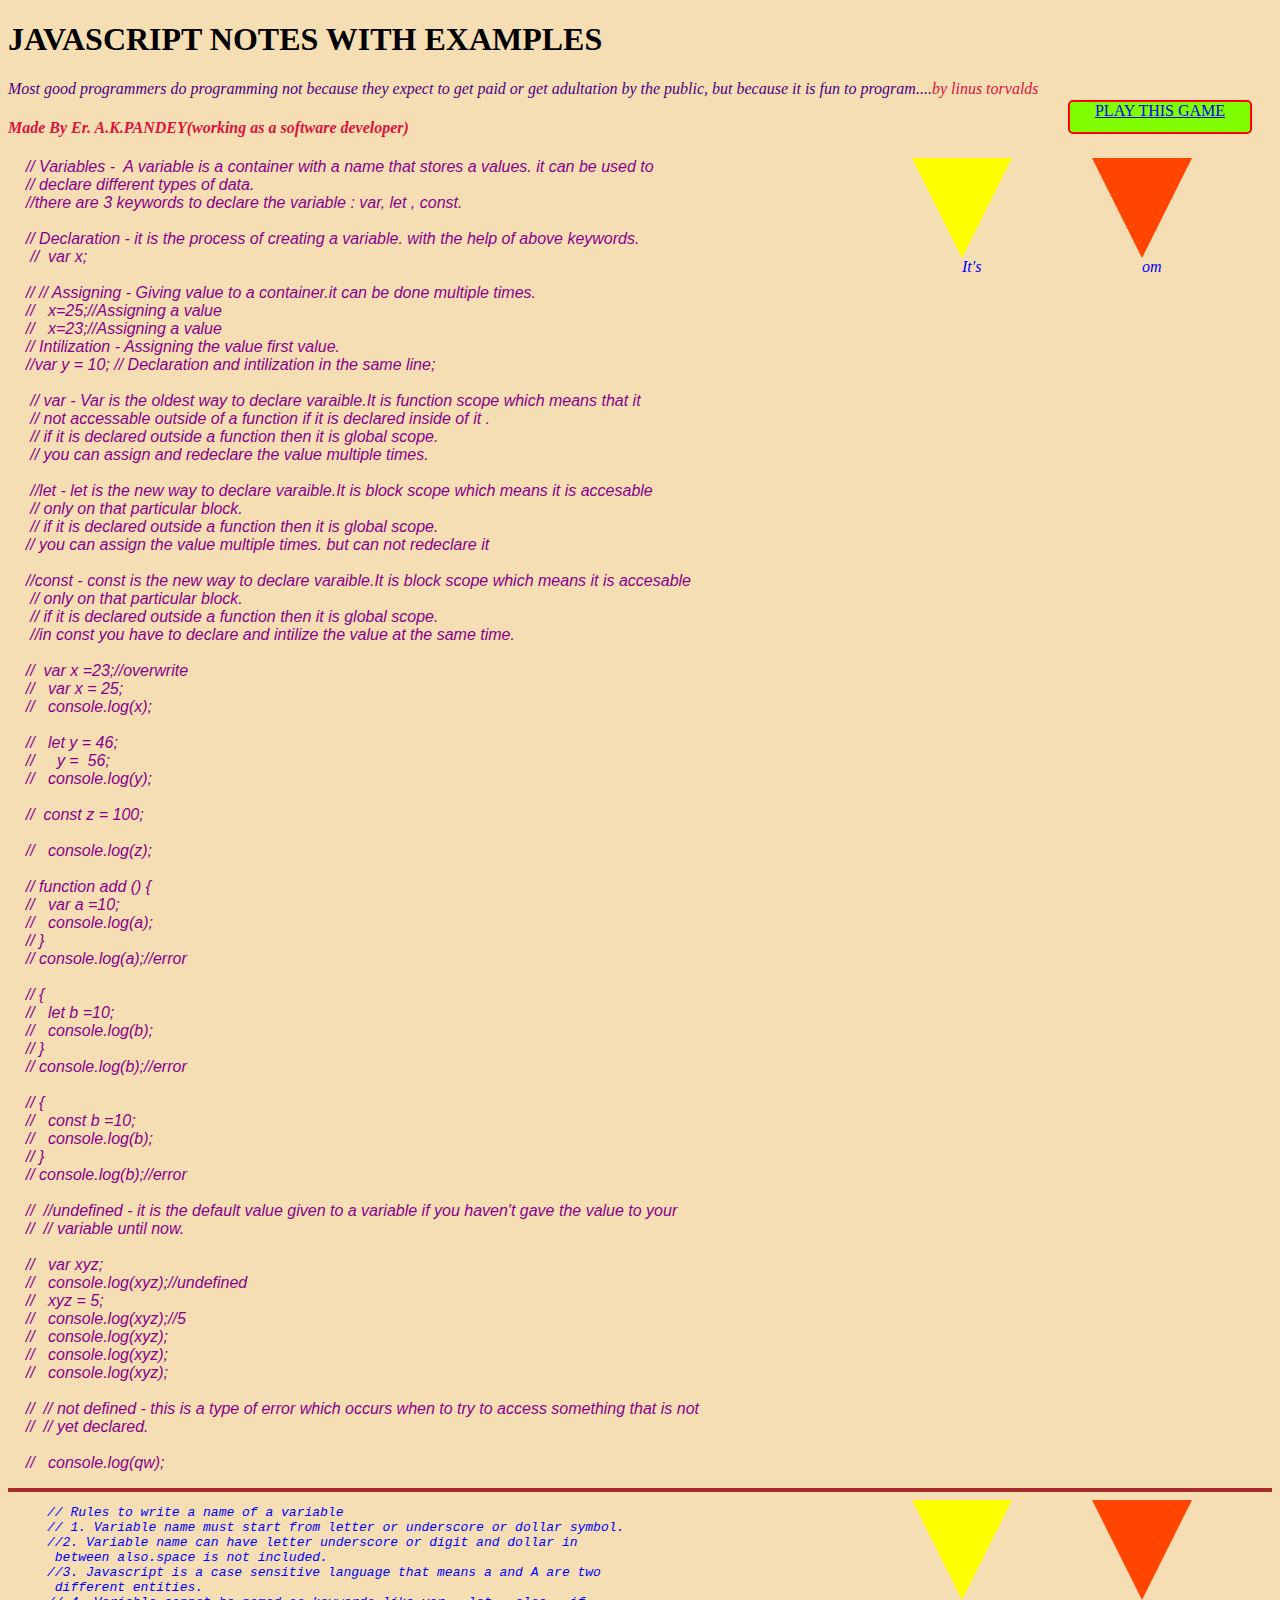
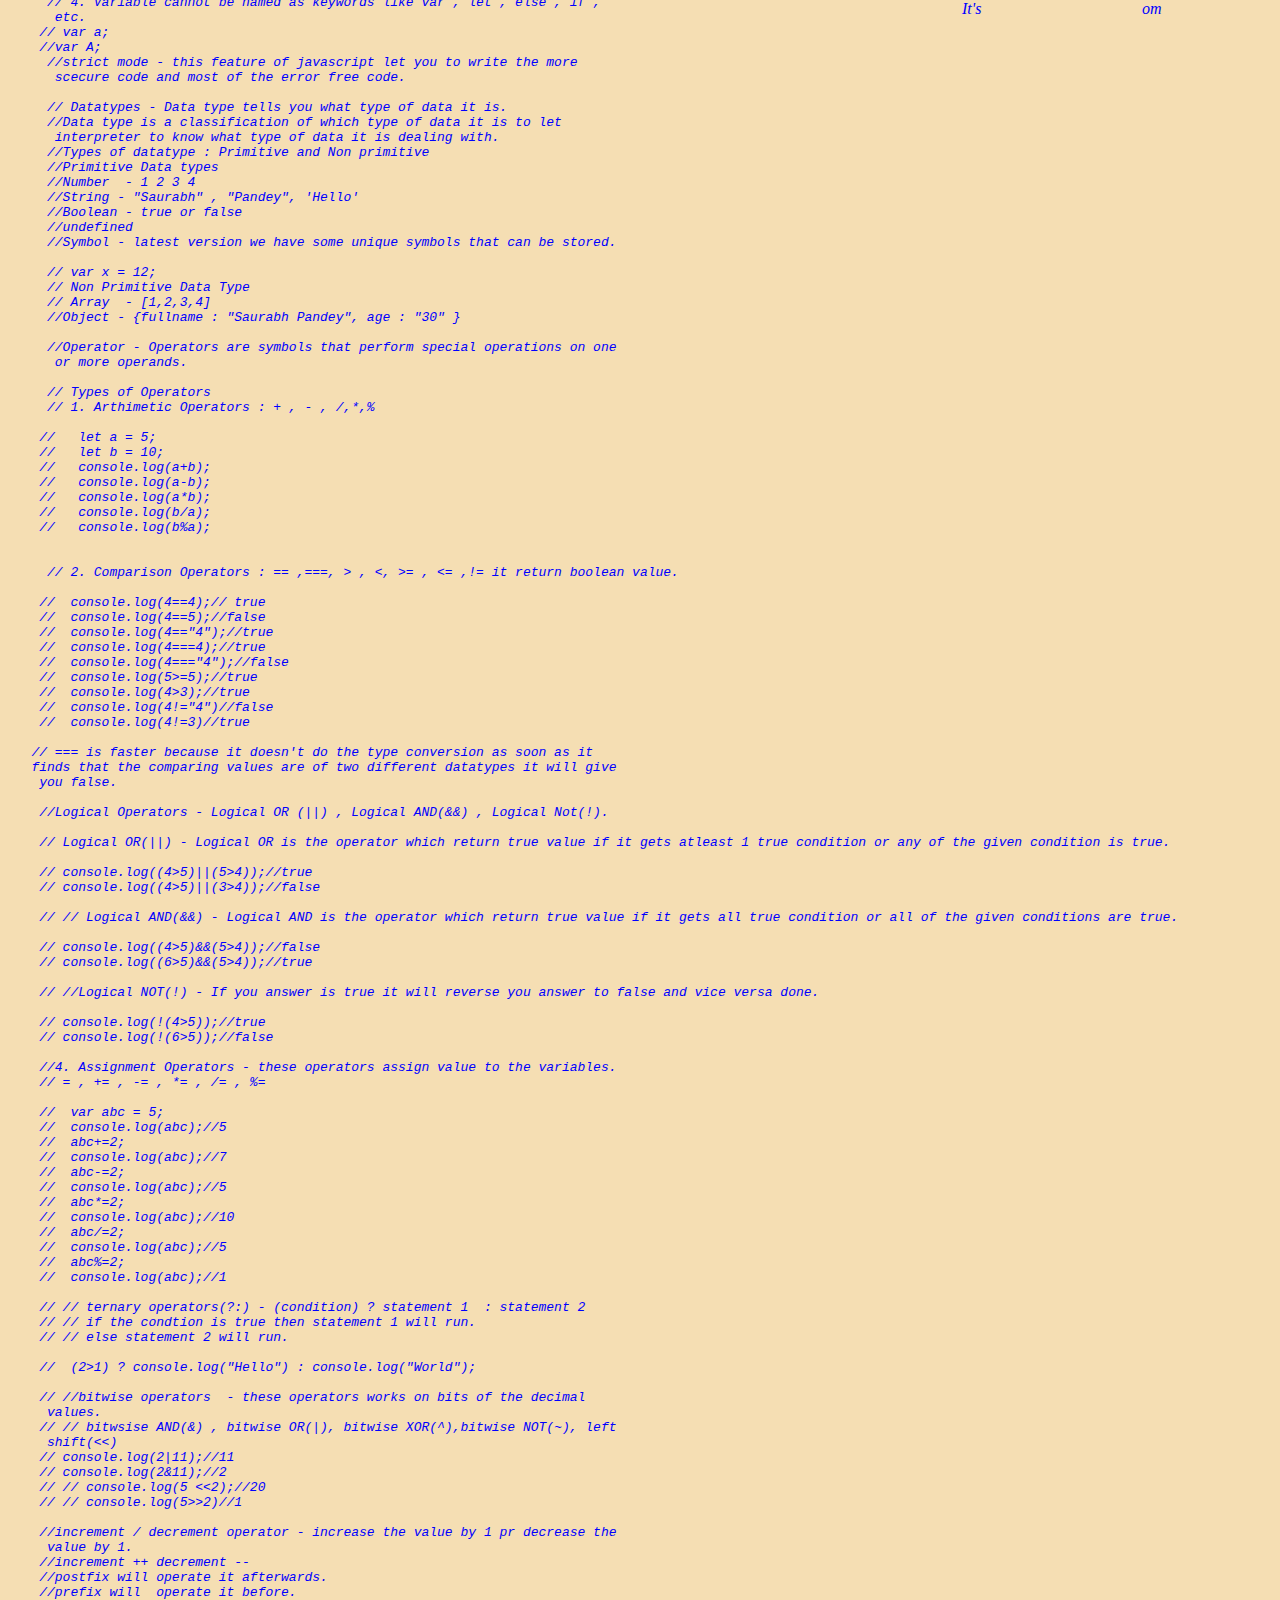
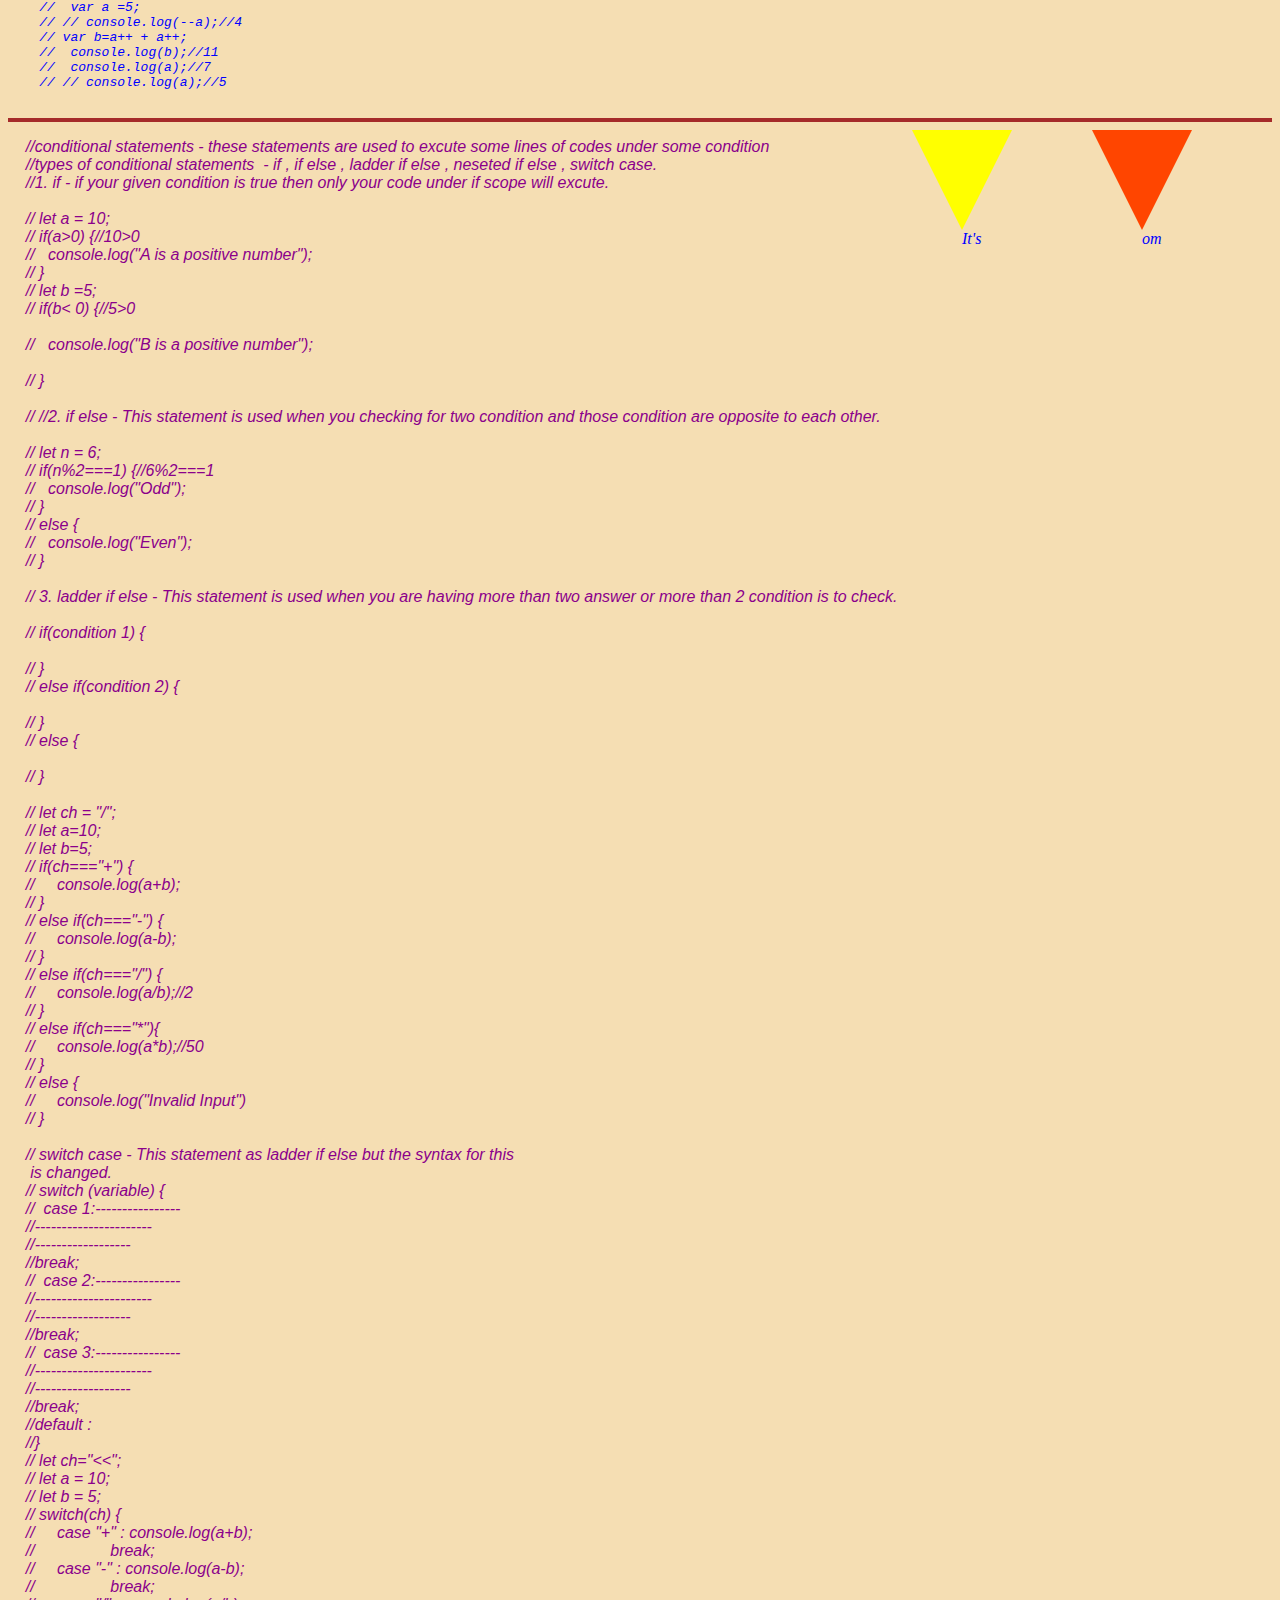
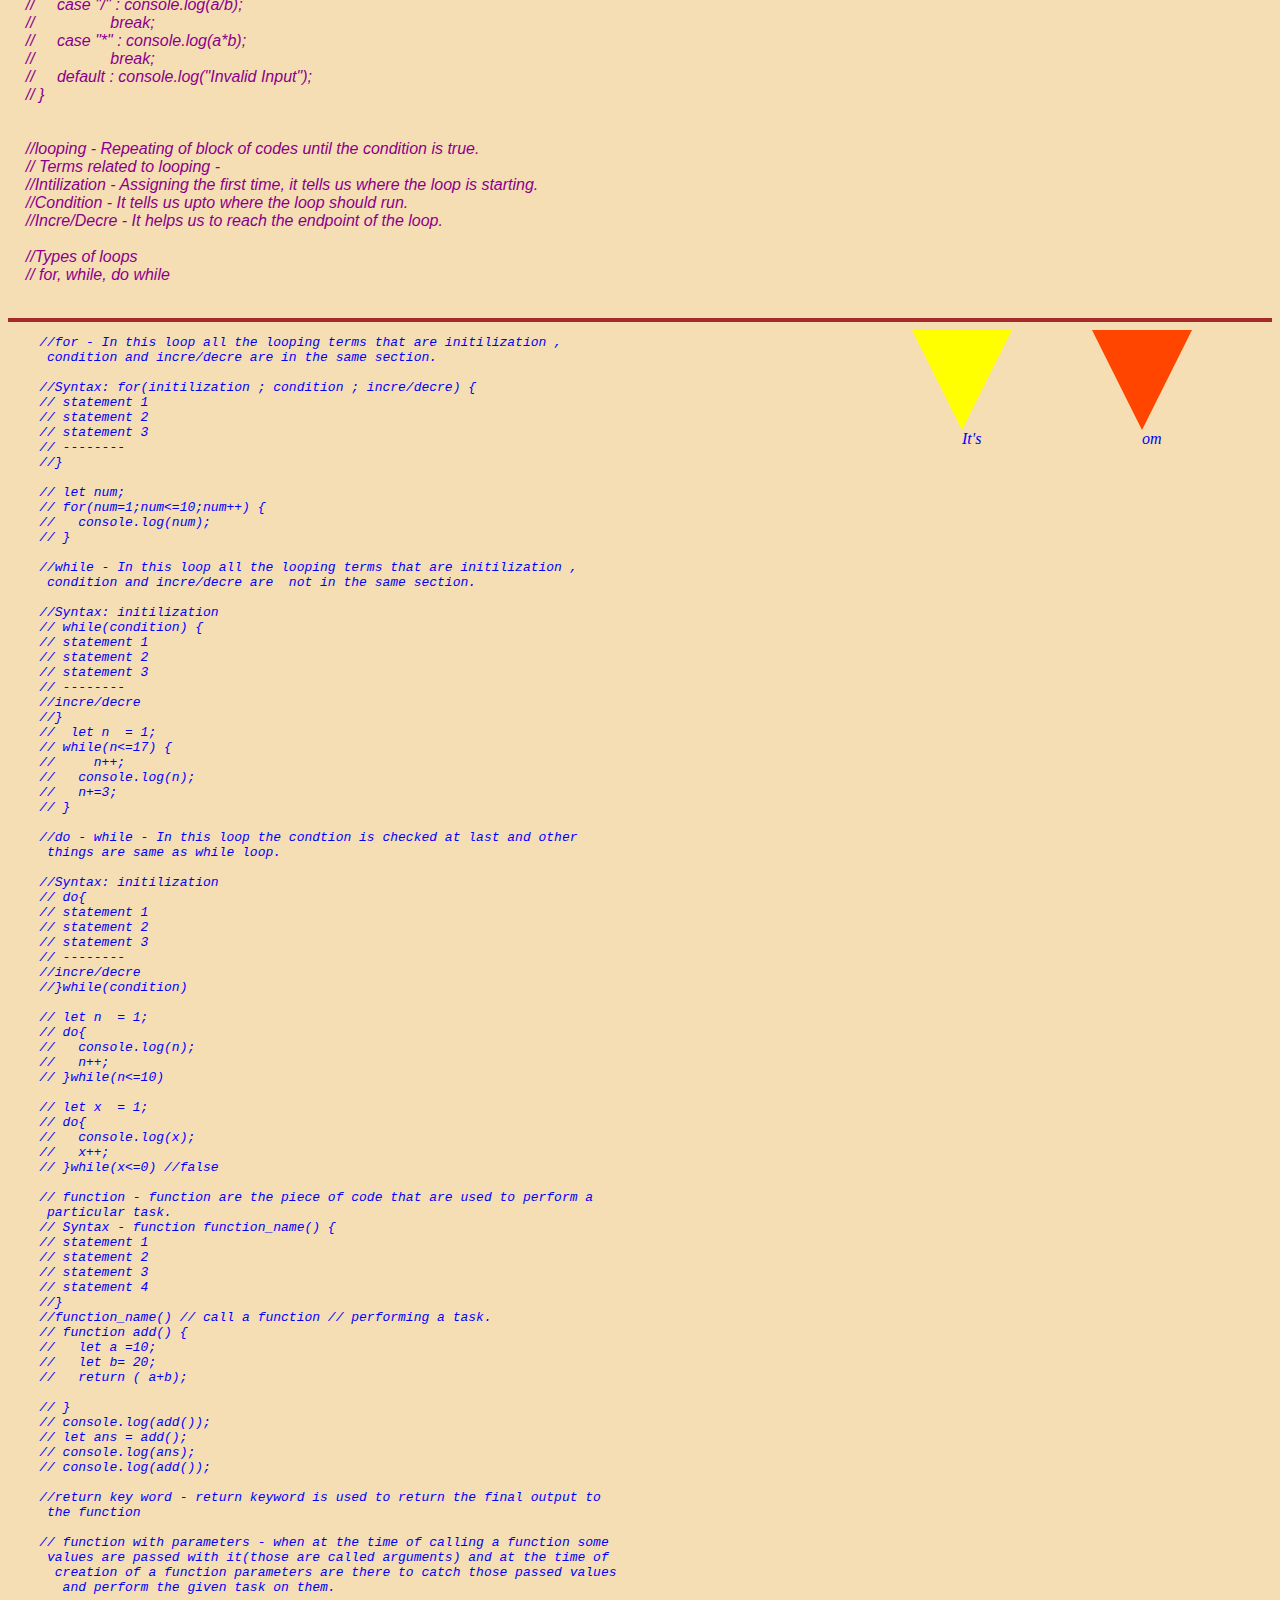
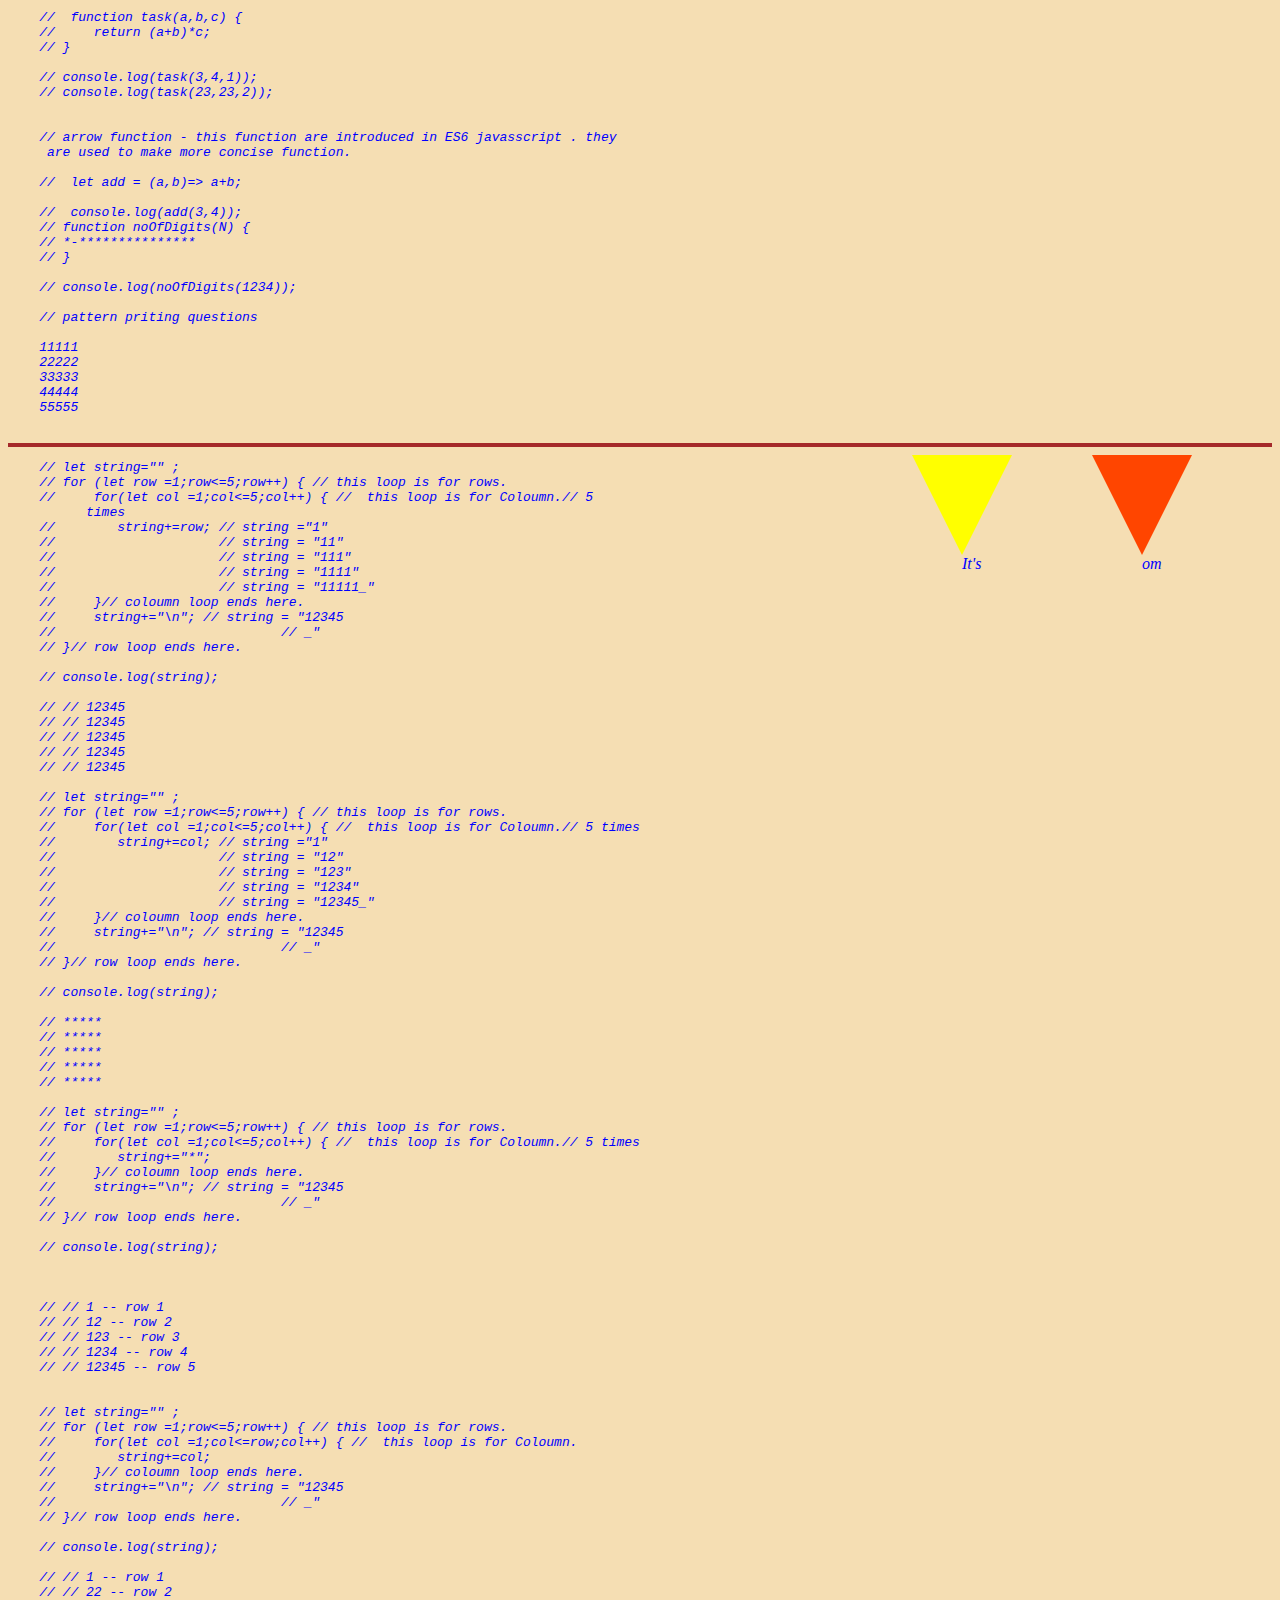
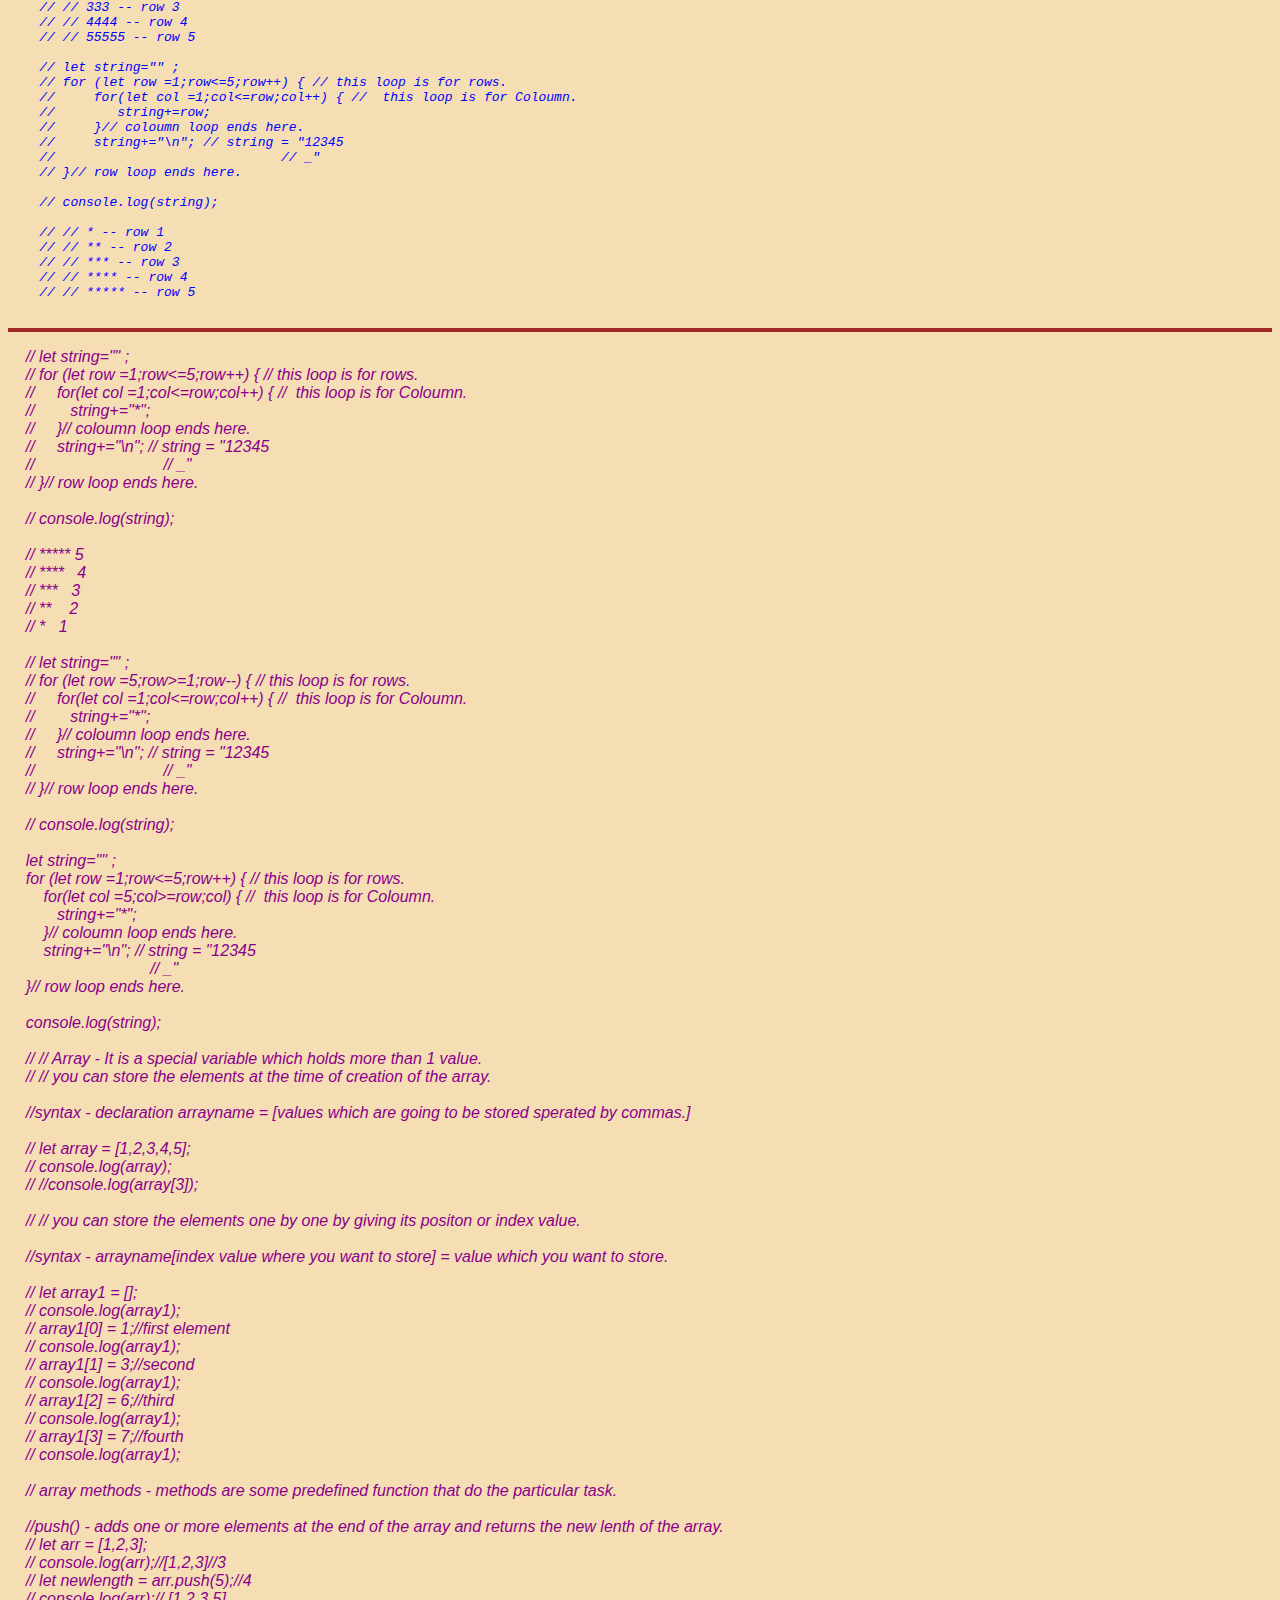
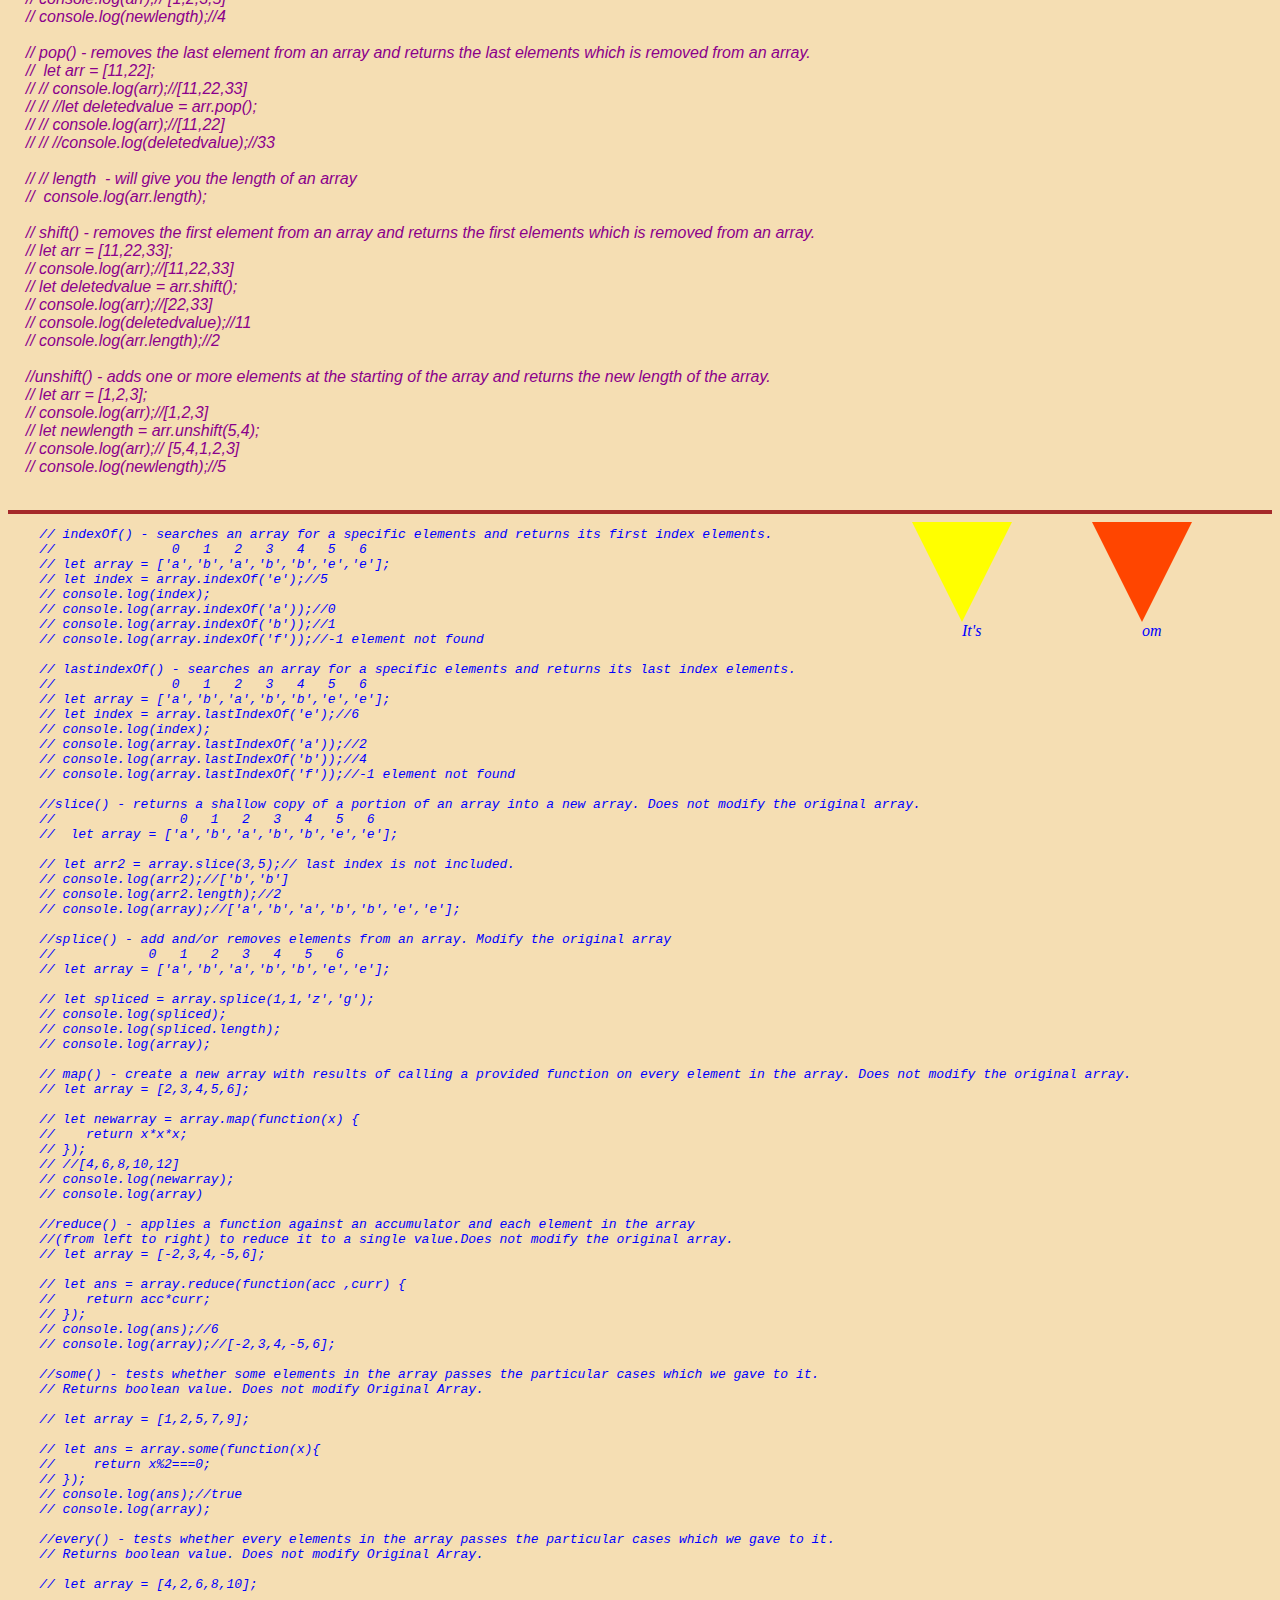
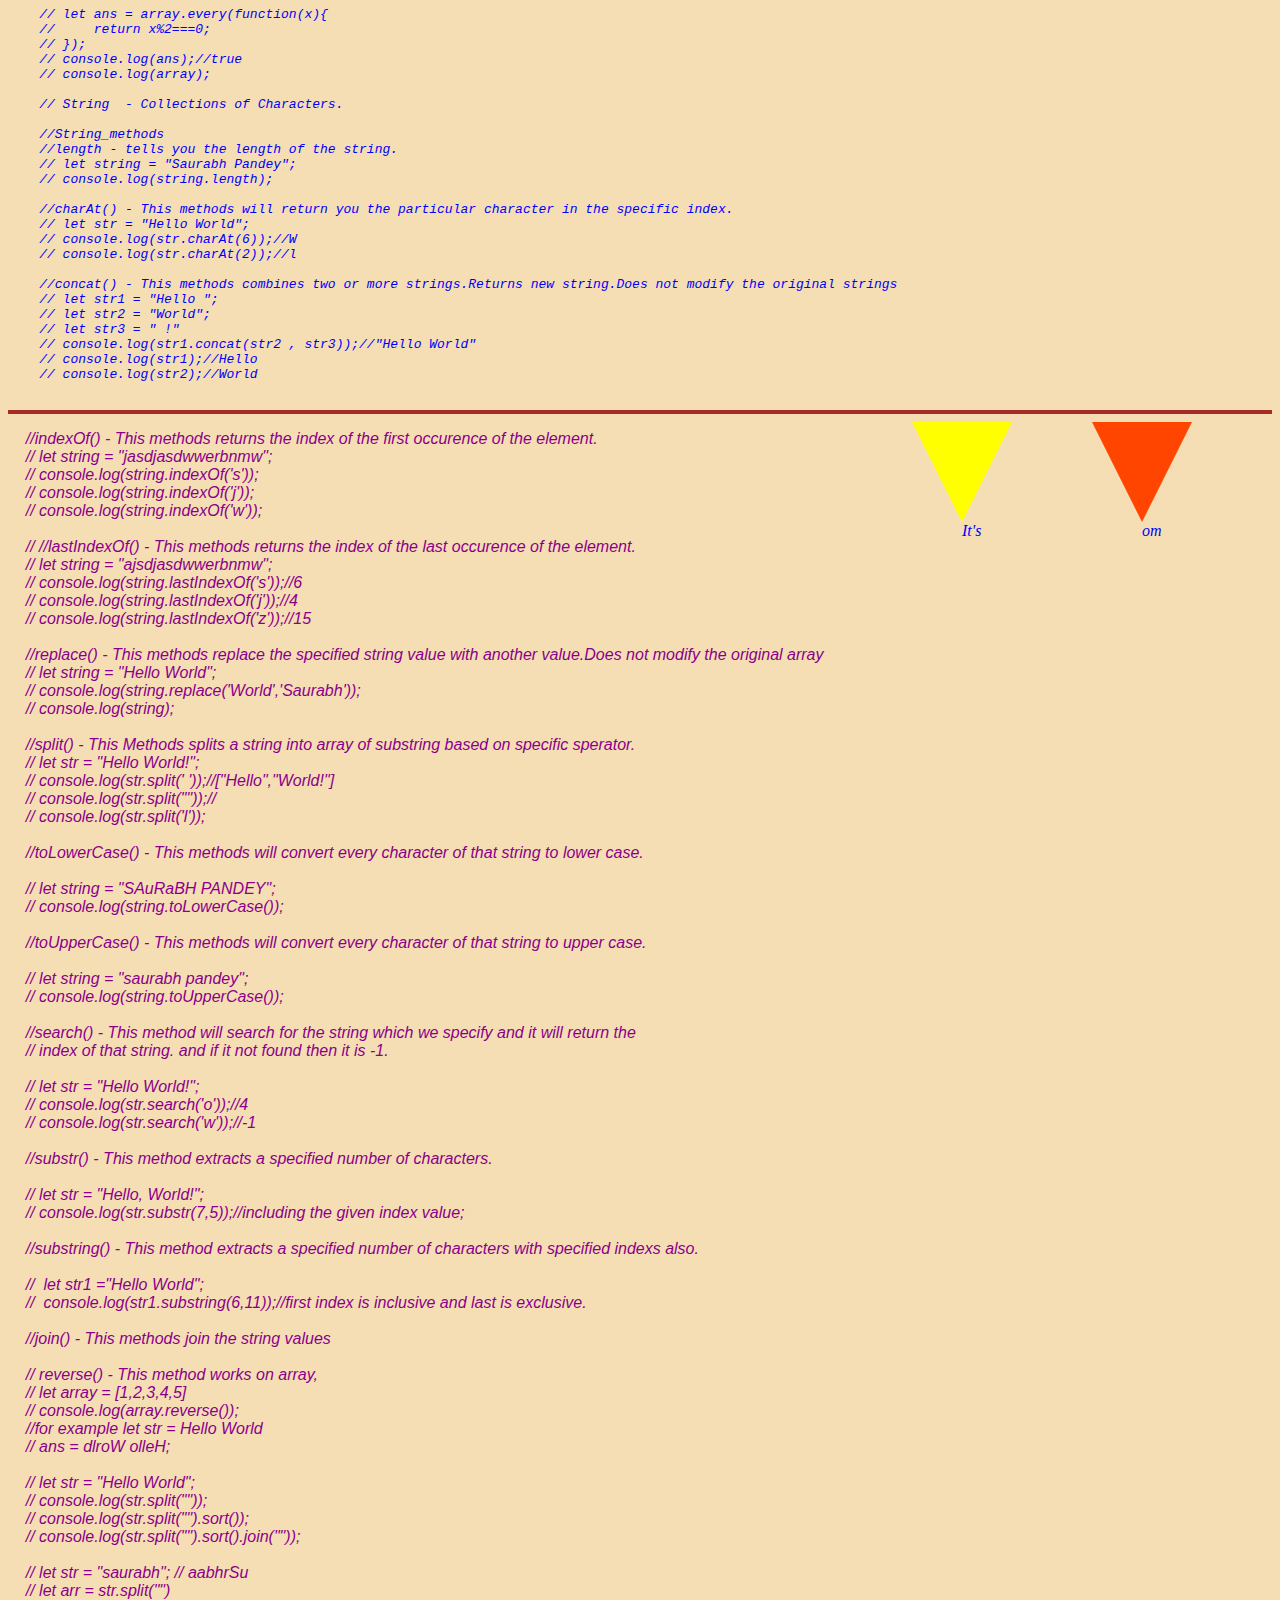
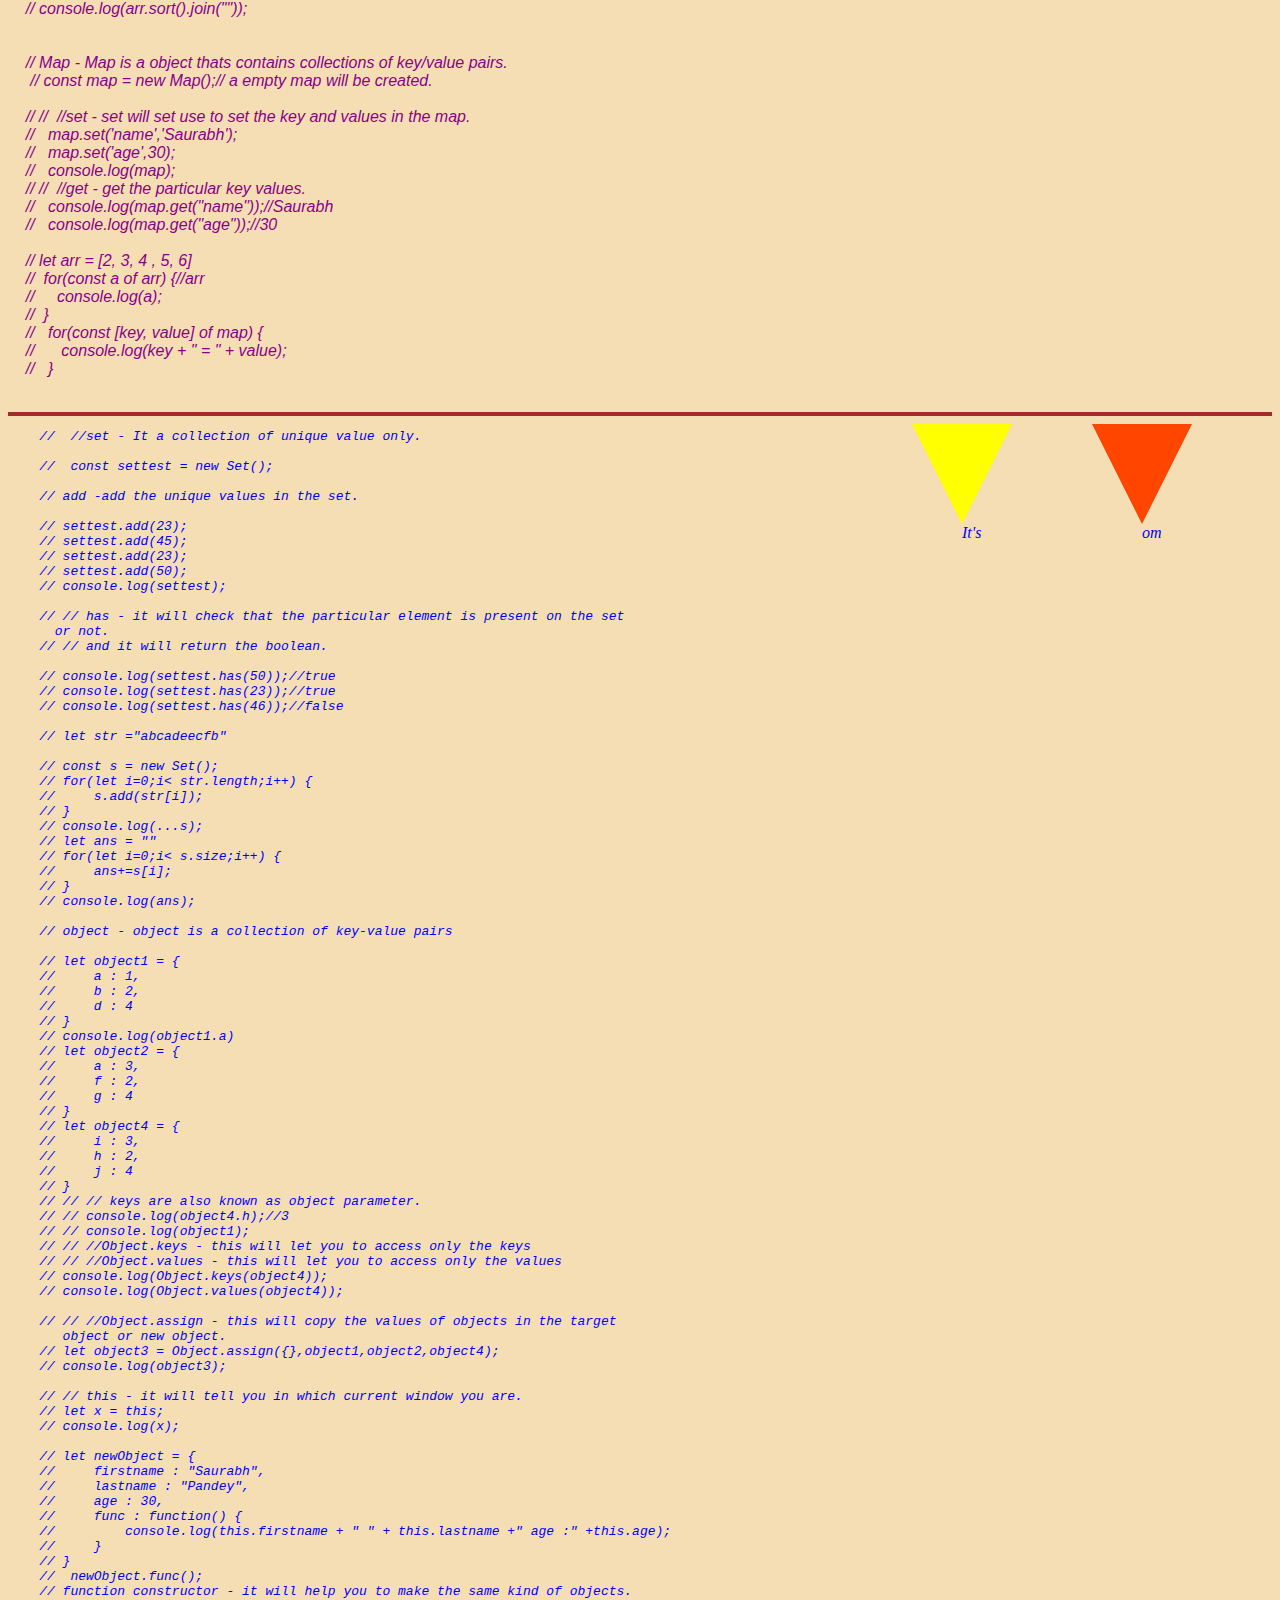
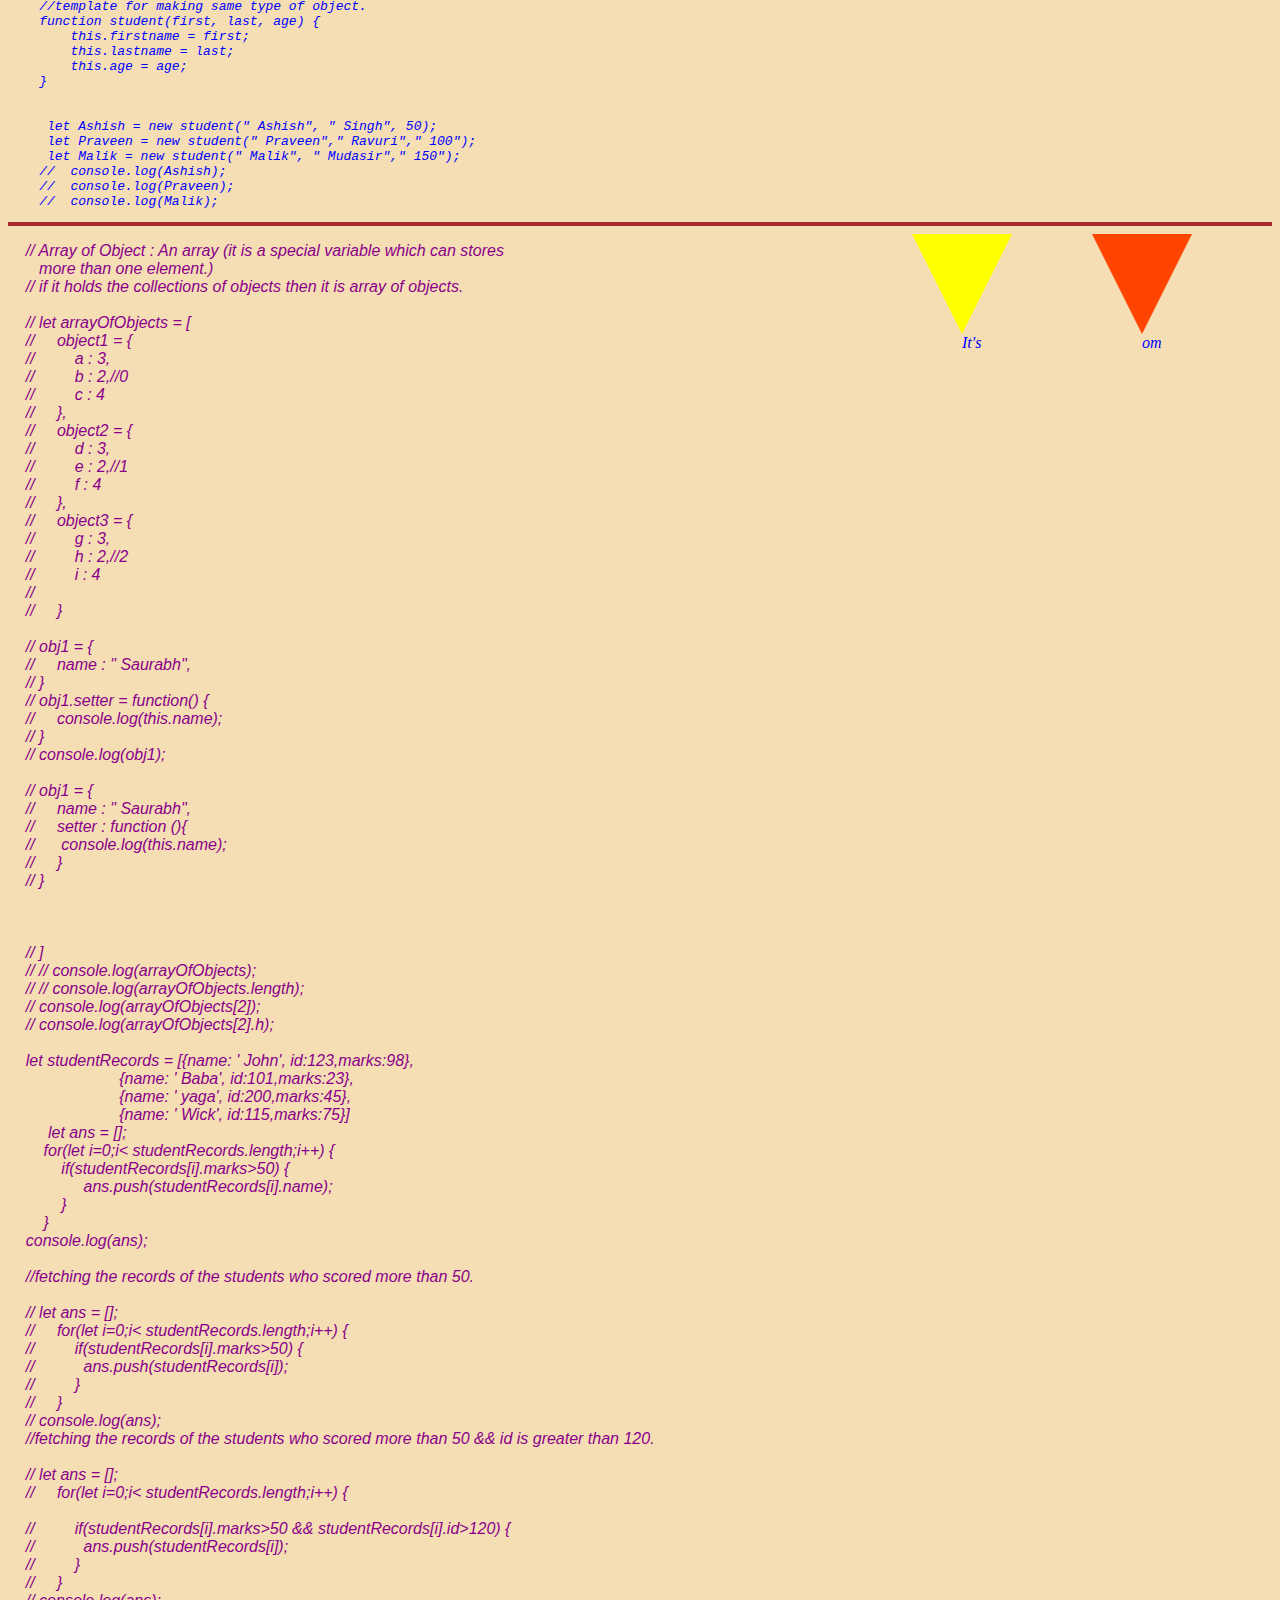
<file: index.html>
<!DOCTYPE html>
<html lang="en">
<head>
    <meta charset="UTF-8">
    <meta http-equiv="X-UA-Compatible" content="IE=edge">
    <meta name="viewport" content="width=device-width, initial-scale=1.0">
    <title>Document</title>
    <link rel="stylesheet" href="style.css">
</head>
<body>
    <h1>JAVASCRIPT NOTES WITH EXAMPLES</h1>
    <div class="d3"><a href="index1.html" target="_blank">PLAY THIS GAME</a></div>
    <p><i style="color: indigo;">Most good programmers do programming not because they expect to get paid or get adultation by the public, but because it is fun to program<i>....<i style="color:crimson">by linus torvalds<i></p>
    <h4><i>Made By Er. A.K.PANDEY(working as a software developer)</i></h4>
    <div class="d1">om</div> 
    <div class="d2">It's</div>
    <pre class="ques">
    // Variables -  A variable is a container with a name that stores a values. it can be used to 
    // declare different types of data.
    //there are 3 keywords to declare the variable : var, let , const.
    
    // Declaration - it is the process of creating a variable. with the help of above keywords.
     //  var x;
    
    // // Assigning - Giving value to a container.it can be done multiple times.
    //   x=25;//Assigning a value 
    //   x=23;//Assigning a value 
    // Intilization - Assigning the value first value.
    //var y = 10; // Declaration and intilization in the same line;
    
     // var - Var is the oldest way to declare varaible.It is function scope which means that it 
     // not accessable outside of a function if it is declared inside of it .
     // if it is declared outside a function then it is global scope.
     // you can assign and redeclare the value multiple times.
    
     //let - let is the new way to declare varaible.It is block scope which means it is accesable 
     // only on that particular block.
     // if it is declared outside a function then it is global scope.
    // you can assign the value multiple times. but can not redeclare it 
    
    //const - const is the new way to declare varaible.It is block scope which means it is accesable 
     // only on that particular block.
     // if it is declared outside a function then it is global scope.
     //in const you have to declare and intilize the value at the same time.
    
    //  var x =23;//overwrite
    //   var x = 25;
    //   console.log(x);
    
    //   let y = 46;
    //     y =  56;
    //   console.log(y);
    
    //  const z = 100;
      
    //   console.log(z);
    
    // function add () {
    //   var a =10;
    //   console.log(a);
    // }
    // console.log(a);//error
    
    // {
    //   let b =10;
    //   console.log(b);
    // }
    // console.log(b);//error
    
    // {
    //   const b =10;
    //   console.log(b);
    // }
    // console.log(b);//error
    
    //  //undefined - it is the default value given to a variable if you haven't gave the value to your 
    //  // variable until now.
    
    //   var xyz;
    //   console.log(xyz);//undefined
    //   xyz = 5;
    //   console.log(xyz);//5
    //   console.log(xyz);
    //   console.log(xyz);
    //   console.log(xyz);
    
    //  // not defined - this is a type of error which occurs when to try to access something that is not
    //  // yet declared.
    
    //   console.log(qw);
</pre>
<hr>
<div class="d1">om</div> 
<div class="d2">It's</div>
  <pre class="ans">
     // Rules to write a name of a variable
     // 1. Variable name must start from letter or underscore or dollar symbol.
     //2. Variable name can have letter underscore or digit and dollar in 
      between also.space is not included.
     //3. Javascript is a case sensitive language that means a and A are two 
      different entities.
     // 4. Variable cannot be named as keywords like var , let , else , if , 
      etc.
    // var a;
    //var A;
     //strict mode - this feature of javascript let you to write the more 
      scecure code and most of the error free code.
    
     // Datatypes - Data type tells you what type of data it is.
     //Data type is a classification of which type of data it is to let 
      interpreter to know what type of data it is dealing with.
     //Types of datatype : Primitive and Non primitive
     //Primitive Data types
     //Number  - 1 2 3 4 
     //String - "Saurabh" , "Pandey", 'Hello'
     //Boolean - true or false
     //undefined
     //Symbol - latest version we have some unique symbols that can be stored.
    
     // var x = 12;
     // Non Primitive Data Type
     // Array  - [1,2,3,4]
     //Object - {fullname : "Saurabh Pandey", age : "30" }
    
     //Operator - Operators are symbols that perform special operations on one 
      or more operands.
    
     // Types of Operators 
     // 1. Arthimetic Operators : + , - , /,*,%
    
    //   let a = 5;
    //   let b = 10;
    //   console.log(a+b);
    //   console.log(a-b);
    //   console.log(a*b);
    //   console.log(b/a);
    //   console.log(b%a);
    
    
     // 2. Comparison Operators : == ,===, > , <, >= , <= ,!= it return boolean value.
     
    //  console.log(4==4);// true
    //  console.log(4==5);//false
    //  console.log(4=="4");//true
    //  console.log(4===4);//true
    //  console.log(4==="4");//false
    //  console.log(5>=5);//true
    //  console.log(4>3);//true
    //  console.log(4!="4")//false
    //  console.log(4!=3)//true
    
   // === is faster because it doesn't do the type conversion as soon as it 
   finds that the comparing values are of two different datatypes it will give 
    you false.
    
    //Logical Operators - Logical OR (||) , Logical AND(&&) , Logical Not(!).
    
    // Logical OR(||) - Logical OR is the operator which return true value if it gets atleast 1 true condition or any of the given condition is true.
    
    // console.log((4>5)||(5>4));//true
    // console.log((4>5)||(3>4));//false
    
    // // Logical AND(&&) - Logical AND is the operator which return true value if it gets all true condition or all of the given conditions are true.
    
    // console.log((4>5)&&(5>4));//false
    // console.log((6>5)&&(5>4));//true
    
    // //Logical NOT(!) - If you answer is true it will reverse you answer to false and vice versa done.
    
    // console.log(!(4>5));//true
    // console.log(!(6>5));//false
    
    //4. Assignment Operators - these operators assign value to the variables.
    // = , += , -= , *= , /= , %=
    
    //  var abc = 5;
    //  console.log(abc);//5
    //  abc+=2;
    //  console.log(abc);//7
    //  abc-=2;
    //  console.log(abc);//5
    //  abc*=2;
    //  console.log(abc);//10
    //  abc/=2;
    //  console.log(abc);//5
    //  abc%=2;
    //  console.log(abc);//1
    
    // // ternary operators(?:) - (condition) ? statement 1  : statement 2
    // // if the condtion is true then statement 1 will run.
    // // else statement 2 will run.
    
    //  (2>1) ? console.log("Hello") : console.log("World");
    
    // //bitwise operators  - these operators works on bits of the decimal 
     values.
    // // bitwsise AND(&) , bitwise OR(|), bitwise XOR(^),bitwise NOT(~), left 
     shift(<<)
    // console.log(2|11);//11
    // console.log(2&11);//2
    // // console.log(5 <<2);//20
    // // console.log(5>>2)//1
    
    //increment / decrement operator - increase the value by 1 pr decrease the 
     value by 1.
    //increment ++ decrement -- 
    //postfix will operate it afterwards.
    //prefix will  operate it before.
    //  var a =5;
    // // console.log(--a);//4
    // var b=a++ + a++;
    //  console.log(b);//11
    //  console.log(a);//7
    // // console.log(a);//5
 </pre>
 <hr>
 <div class="d1">om</div> 
 <div class="d2">It's</div>
    <pre class="ques">
    //conditional statements - these statements are used to excute some lines of codes under some condition
    //types of conditional statements  - if , if else , ladder if else , neseted if else , switch case.
    //1. if - if your given condition is true then only your code under if scope will excute.
    
    // let a = 10;
    // if(a>0) {//10>0
    //   console.log("A is a positive number");
    // }
    // let b =5;
    // if(b< 0) {//5>0
    
    //   console.log("B is a positive number");
    
    // }
    
    // //2. if else - This statement is used when you checking for two condition and those condition are opposite to each other.
    
    // let n = 6;
    // if(n%2===1) {//6%2===1
    //   console.log("Odd");
    // }
    // else {
    //   console.log("Even");
    // }
    
    // 3. ladder if else - This statement is used when you are having more than two answer or more than 2 condition is to check.
    
    // if(condition 1) {
    
    // }
    // else if(condition 2) {
    
    // }
    // else {
    
    // }
    
    // let ch = "/";
    // let a=10;
    // let b=5;
    // if(ch==="+") {
    //     console.log(a+b);
    // }
    // else if(ch==="-") {
    //     console.log(a-b);
    // }
    // else if(ch==="/") {
    //     console.log(a/b);//2
    // }
    // else if(ch==="*"){
    //     console.log(a*b);//50
    // }
    // else {
    //     console.log("Invalid Input")
    // }
    
    // switch case - This statement as ladder if else but the syntax for this 
     is changed.
    // switch (variable) {
    //  case 1:----------------
    //---------------------- 
    //------------------
    //break;
    //  case 2:----------------
    //---------------------- 
    //------------------
    //break;
    //  case 3:----------------
    //---------------------- 
    //------------------
    //break;
    //default :
    //}
    // let ch="<<";
    // let a = 10;
    // let b = 5;
    // switch(ch) {
    //     case "+" : console.log(a+b);
    //                 break;
    //     case "-" : console.log(a-b);
    //                 break;
    //     case "/" : console.log(a/b);
    //                 break;
    //     case "*" : console.log(a*b);
    //                 break;
    //     default : console.log("Invalid Input");
    // }
    
    
    //looping - Repeating of block of codes until the condition is true.
    // Terms related to looping - 
    //Intilization - Assigning the first time, it tells us where the loop is starting.
    //Condition - It tells us upto where the loop should run.
    //Incre/Decre - It helps us to reach the endpoint of the loop.
    
    //Types of loops
    // for, while, do while
    </pre>
    <hr>
    <div class="d1">om</div> 
    <div class="d2">It's</div>
    <pre class="ans">
    //for - In this loop all the looping terms that are initilization , 
     condition and incre/decre are in the same section.
    
    //Syntax: for(initilization ; condition ; incre/decre) {
    // statement 1  
    // statement 2
    // statement 3
    // --------
    //}
    
    // let num;
    // for(num=1;num<=10;num++) {
    //   console.log(num);
    // }
    
    //while - In this loop all the looping terms that are initilization , 
     condition and incre/decre are  not in the same section.
    
    //Syntax: initilization
    // while(condition) {
    // statement 1  
    // statement 2
    // statement 3
    // --------
    //incre/decre
    //}
    //  let n  = 1;
    // while(n<=17) {
    //     n++;
    //   console.log(n);
    //   n+=3;
    // }
    
    //do - while - In this loop the condtion is checked at last and other 
     things are same as while loop.
    
    //Syntax: initilization
    // do{
    // statement 1  
    // statement 2
    // statement 3
    // --------
    //incre/decre
    //}while(condition) 
    
    // let n  = 1;
    // do{
    //   console.log(n);
    //   n++;
    // }while(n<=10) 
    
    // let x  = 1;
    // do{
    //   console.log(x);
    //   x++;
    // }while(x<=0) //false
    
    // function - function are the piece of code that are used to perform a 
     particular task.
    // Syntax - function function_name() {
    // statement 1
    // statement 2
    // statement 3
    // statement 4
    //}
    //function_name() // call a function // performing a task.
    // function add() {
    //   let a =10;
    //   let b= 20;
    //   return ( a+b);
      
    // }
    // console.log(add());
    // let ans = add();
    // console.log(ans);
    // console.log(add());
    
    //return key word - return keyword is used to return the final output to 
     the function 
    
    // function with parameters - when at the time of calling a function some 
     values are passed with it(those are called arguments) and at the time of 
      creation of a function parameters are there to catch those passed values 
       and perform the given task on them.
    
    //  function task(a,b,c) {
    //     return (a+b)*c;
    // }
    
    // console.log(task(3,4,1));
    // console.log(task(23,23,2));
    
    
    // arrow function - this function are introduced in ES6 javasscript . they 
     are used to make more concise function.
    
    //  let add = (a,b)=> a+b;
    
    //  console.log(add(3,4));
    // function noOfDigits(N) {
    // *-***************
    // }
    
    // console.log(noOfDigits(1234));
    
    // pattern priting questions
    
    11111
    22222
    33333
    44444
    55555
    </pre>
    <hr>
<div class="d1">om</div> 
<div class="d2">It's</div>
  <pre class="ans">
    // let string="" ;
    // for (let row =1;row<=5;row++) { // this loop is for rows.
    //     for(let col =1;col<=5;col++) { //  this loop is for Coloumn.// 5 
          times
    //        string+=row; // string ="1"
    //                     // string = "11"
    //                     // string = "111"
    //                     // string = "1111"
    //                     // string = "11111_"
    //     }// coloumn loop ends here.
    //     string+="\n"; // string = "12345
    //                             // _"
    // }// row loop ends here.
    
    // console.log(string);
    
    // // 12345
    // // 12345
    // // 12345
    // // 12345
    // // 12345
    
    // let string="" ;
    // for (let row =1;row<=5;row++) { // this loop is for rows.
    //     for(let col =1;col<=5;col++) { //  this loop is for Coloumn.// 5 times
    //        string+=col; // string ="1"
    //                     // string = "12"
    //                     // string = "123"
    //                     // string = "1234"
    //                     // string = "12345_"
    //     }// coloumn loop ends here.
    //     string+="\n"; // string = "12345
    //                             // _"
    // }// row loop ends here.
    
    // console.log(string);
    
    // *****
    // *****
    // *****
    // *****
    // *****
    
    // let string="" ;
    // for (let row =1;row<=5;row++) { // this loop is for rows.
    //     for(let col =1;col<=5;col++) { //  this loop is for Coloumn.// 5 times
    //        string+="*"; 
    //     }// coloumn loop ends here.
    //     string+="\n"; // string = "12345
    //                             // _"
    // }// row loop ends here.
    
    // console.log(string);
    
    
    
    // // 1 -- row 1
    // // 12 -- row 2
    // // 123 -- row 3
    // // 1234 -- row 4
    // // 12345 -- row 5
    
    
    // let string="" ;
    // for (let row =1;row<=5;row++) { // this loop is for rows.
    //     for(let col =1;col<=row;col++) { //  this loop is for Coloumn.
    //        string+=col; 
    //     }// coloumn loop ends here.
    //     string+="\n"; // string = "12345
    //                             // _"
    // }// row loop ends here.
    
    // console.log(string);
    
    // // 1 -- row 1
    // // 22 -- row 2
    // // 333 -- row 3
    // // 4444 -- row 4
    // // 55555 -- row 5
    
    // let string="" ;
    // for (let row =1;row<=5;row++) { // this loop is for rows.
    //     for(let col =1;col<=row;col++) { //  this loop is for Coloumn.
    //        string+=row; 
    //     }// coloumn loop ends here.
    //     string+="\n"; // string = "12345
    //                             // _"
    // }// row loop ends here.
    
    // console.log(string);
    
    // // * -- row 1
    // // ** -- row 2
    // // *** -- row 3
    // // **** -- row 4
    // // ***** -- row 5
    </pre>
    <hr>
    <pre class="ques">
    // let string="" ;
    // for (let row =1;row<=5;row++) { // this loop is for rows.
    //     for(let col =1;col<=row;col++) { //  this loop is for Coloumn.
    //        string+="*"; 
    //     }// coloumn loop ends here.
    //     string+="\n"; // string = "12345
    //                             // _"
    // }// row loop ends here.
    
    // console.log(string);
    
    // ***** 5
    // ****   4
    // ***   3
    // **    2
    // *   1
    
    // let string="" ;
    // for (let row =5;row>=1;row--) { // this loop is for rows.
    //     for(let col =1;col<=row;col++) { //  this loop is for Coloumn.
    //        string+="*"; 
    //     }// coloumn loop ends here.
    //     string+="\n"; // string = "12345
    //                             // _"
    // }// row loop ends here.
    
    // console.log(string);
    
    let string="" ;
    for (let row =1;row<=5;row++) { // this loop is for rows.
        for(let col =5;col>=row;col) { //  this loop is for Coloumn.
           string+="*"; 
        }// coloumn loop ends here.
        string+="\n"; // string = "12345
                                // _"
    }// row loop ends here.
    
    console.log(string);
     
    // // Array - It is a special variable which holds more than 1 value.
    // // you can store the elements at the time of creation of the array.
    
    //syntax - declaration arrayname = [values which are going to be stored sperated by commas.]
    
    // let array = [1,2,3,4,5];
    // console.log(array);
    // //console.log(array[3]);
    
    // // you can store the elements one by one by giving its positon or index value.
    
    //syntax - arrayname[index value where you want to store] = value which you want to store.
    
    // let array1 = [];
    // console.log(array1);
    // array1[0] = 1;//first element
    // console.log(array1);
    // array1[1] = 3;//second
    // console.log(array1);
    // array1[2] = 6;//third
    // console.log(array1);
    // array1[3] = 7;//fourth
    // console.log(array1);
    
    // array methods - methods are some predefined function that do the particular task.
    
    //push() - adds one or more elements at the end of the array and returns the new lenth of the array.
    // let arr = [1,2,3];
    // console.log(arr);//[1,2,3]//3
    // let newlength = arr.push(5);//4
    // console.log(arr);// [1,2,3,5]
    // console.log(newlength);//4
    
    // pop() - removes the last element from an array and returns the last elements which is removed from an array.
    //  let arr = [11,22];
    // // console.log(arr);//[11,22,33]
    // // //let deletedvalue = arr.pop();
    // // console.log(arr);//[11,22]
    // // //console.log(deletedvalue);//33
    
    // // length  - will give you the length of an array
    //  console.log(arr.length);
    
    // shift() - removes the first element from an array and returns the first elements which is removed from an array.
    // let arr = [11,22,33];
    // console.log(arr);//[11,22,33]
    // let deletedvalue = arr.shift();
    // console.log(arr);//[22,33]
    // console.log(deletedvalue);//11
    // console.log(arr.length);//2
    
    //unshift() - adds one or more elements at the starting of the array and returns the new length of the array.
    // let arr = [1,2,3];
    // console.log(arr);//[1,2,3]
    // let newlength = arr.unshift(5,4);
    // console.log(arr);// [5,4,1,2,3]
    // console.log(newlength);//5
    </pre>
    <hr>
    <div class="d1">om</div> 
    <div class="d2">It's</div>
    <pre class="ans">
    // indexOf() - searches an array for a specific elements and returns its first index elements.
    //               0   1   2   3   4   5   6
    // let array = ['a','b','a','b','b','e','e'];
    // let index = array.indexOf('e');//5
    // console.log(index);
    // console.log(array.indexOf('a'));//0
    // console.log(array.indexOf('b'));//1
    // console.log(array.indexOf('f'));//-1 element not found
    
    // lastindexOf() - searches an array for a specific elements and returns its last index elements.
    //               0   1   2   3   4   5   6
    // let array = ['a','b','a','b','b','e','e'];
    // let index = array.lastIndexOf('e');//6
    // console.log(index);
    // console.log(array.lastIndexOf('a'));//2
    // console.log(array.lastIndexOf('b'));//4
    // console.log(array.lastIndexOf('f'));//-1 element not found
    
    //slice() - returns a shallow copy of a portion of an array into a new array. Does not modify the original array.
    //                0   1   2   3   4   5   6
    //  let array = ['a','b','a','b','b','e','e'];
    
    // let arr2 = array.slice(3,5);// last index is not included.
    // console.log(arr2);//['b','b']
    // console.log(arr2.length);//2
    // console.log(array);//['a','b','a','b','b','e','e'];
    
    //splice() - add and/or removes elements from an array. Modify the original array
    //            0   1   2   3   4   5   6
    // let array = ['a','b','a','b','b','e','e'];
    
    // let spliced = array.splice(1,1,'z','g');
    // console.log(spliced);
    // console.log(spliced.length);
    // console.log(array);
    
    // map() - create a new array with results of calling a provided function on every element in the array. Does not modify the original array.
    // let array = [2,3,4,5,6];
    
    // let newarray = array.map(function(x) {
    //    return x*x*x;
    // });
    // //[4,6,8,10,12]
    // console.log(newarray);
    // console.log(array)
    
    //reduce() - applies a function against an accumulator and each element in the array 
    //(from left to right) to reduce it to a single value.Does not modify the original array.
    // let array = [-2,3,4,-5,6];
    
    // let ans = array.reduce(function(acc ,curr) {
    //    return acc*curr;
    // });
    // console.log(ans);//6
    // console.log(array);//[-2,3,4,-5,6];
    
    //some() - tests whether some elements in the array passes the particular cases which we gave to it.
    // Returns boolean value. Does not modify Original Array.
    
    // let array = [1,2,5,7,9];
    
    // let ans = array.some(function(x){
    //     return x%2===0;
    // });
    // console.log(ans);//true
    // console.log(array);
    
    //every() - tests whether every elements in the array passes the particular cases which we gave to it.
    // Returns boolean value. Does not modify Original Array.
    
    // let array = [4,2,6,8,10];
    
    // let ans = array.every(function(x){
    //     return x%2===0;
    // });
    // console.log(ans);//true
    // console.log(array);
    
    // String  - Collections of Characters.
    
    //String_methods 
    //length - tells you the length of the string.
    // let string = "Saurabh Pandey";
    // console.log(string.length);
    
    //charAt() - This methods will return you the particular character in the specific index.
    // let str = "Hello World";
    // console.log(str.charAt(6));//W
    // console.log(str.charAt(2));//l
    
    //concat() - This methods combines two or more strings.Returns new string.Does not modify the original strings
    // let str1 = "Hello ";
    // let str2 = "World";
    // let str3 = " !"
    // console.log(str1.concat(str2 , str3));//"Hello World"
    // console.log(str1);//Hello
    // console.log(str2);//World
    </pre>
    <hr>
    <div class="d1">om</div> 
    <div class="d2">It's</div>
    <pre class="ques">
    //indexOf() - This methods returns the index of the first occurence of the element.
    // let string = "jasdjasdwwerbnmw";
    // console.log(string.indexOf('s'));
    // console.log(string.indexOf('j'));
    // console.log(string.indexOf('w'));
    
    // //lastIndexOf() - This methods returns the index of the last occurence of the element.
    // let string = "ajsdjasdwwerbnmw";
    // console.log(string.lastIndexOf('s'));//6
    // console.log(string.lastIndexOf('j'));//4
    // console.log(string.lastIndexOf('z'));//15
    
    //replace() - This methods replace the specified string value with another value.Does not modify the original array
    // let string = "Hello World";
    // console.log(string.replace('World','Saurabh'));
    // console.log(string);
    
    //split() - This Methods splits a string into array of substring based on specific sperator.
    // let str = "Hello World!";
    // console.log(str.split(' '));//["Hello","World!"]
    // console.log(str.split(""));//
    // console.log(str.split('l'));
    
    //toLowerCase() - This methods will convert every character of that string to lower case.
    
    // let string = "SAuRaBH PANDEY";
    // console.log(string.toLowerCase());
    
    //toUpperCase() - This methods will convert every character of that string to upper case.
    
    // let string = "saurabh pandey";
    // console.log(string.toUpperCase());
    
    //search() - This method will search for the string which we specify and it will return the
    // index of that string. and if it not found then it is -1.
    
    // let str = "Hello World!";
    // console.log(str.search('o'));//4
    // console.log(str.search('w'));//-1
    
    //substr() - This method extracts a specified number of characters.
    
    // let str = "Hello, World!";
    // console.log(str.substr(7,5));//including the given index value;
    
    //substring() - This method extracts a specified number of characters with specified indexs also.
    
    //  let str1 ="Hello World";
    //  console.log(str1.substring(6,11));//first index is inclusive and last is exclusive.
    
    //join() - This methods join the string values
    
    // reverse() - This method works on array,
    // let array = [1,2,3,4,5]
    // console.log(array.reverse());
    //for example let str = Hello World
    // ans = dlroW olleH;
    
    // let str = "Hello World";
    // console.log(str.split(""));
    // console.log(str.split("").sort());
    // console.log(str.split("").sort().join(""));
    
    // let str = "saurabh"; // aabhrSu
    // let arr = str.split("")
    // console.log(arr.sort().join(""));
    
    
    // Map - Map is a object thats contains collections of key/value pairs.
     // const map = new Map();// a empty map will be created.
    
    // //  //set - set will set use to set the key and values in the map.
    //   map.set('name','Saurabh');
    //   map.set('age',30);
    //   console.log(map);
    // //  //get - get the particular key values.
    //   console.log(map.get("name"));//Saurabh
    //   console.log(map.get("age"));//30
    
    // let arr = [2, 3, 4 , 5, 6]
    //  for(const a of arr) {//arr
    //     console.log(a);
    //  }
    //   for(const [key, value] of map) {
    //      console.log(key + " = " + value);
    //   }
    </pre>
    <hr>
    <div class="d1">om</div> 
    <div class="d2">It's</div>
    <pre class="ans">
    //  //set - It a collection of unique value only.
    
    //  const settest = new Set();
    
    // add -add the unique values in the set.
    
    // settest.add(23);
    // settest.add(45);
    // settest.add(23);
    // settest.add(50);
    // console.log(settest);
    
    // // has - it will check that the particular element is present on the set 
      or not.
    // // and it will return the boolean.
    
    // console.log(settest.has(50));//true
    // console.log(settest.has(23));//true
    // console.log(settest.has(46));//false
    
    // let str ="abcadeecfb"
    
    // const s = new Set();
    // for(let i=0;i< str.length;i++) {
    //     s.add(str[i]);
    // }
    // console.log(...s);
    // let ans = ""
    // for(let i=0;i< s.size;i++) {
    //     ans+=s[i];
    // }
    // console.log(ans);
    
    // object - object is a collection of key-value pairs
    
    // let object1 = {
    //     a : 1,
    //     b : 2,
    //     d : 4
    // }
    // console.log(object1.a)
    // let object2 = {
    //     a : 3,
    //     f : 2,
    //     g : 4
    // }
    // let object4 = {
    //     i : 3,
    //     h : 2,
    //     j : 4
    // }
    // // // keys are also known as object parameter.
    // // console.log(object4.h);//3
    // // console.log(object1);
    // // //Object.keys - this will let you to access only the keys 
    // // //Object.values - this will let you to access only the values 
    // console.log(Object.keys(object4));
    // console.log(Object.values(object4));
    
    // // //Object.assign - this will copy the values of objects in the target 
       object or new object.
    // let object3 = Object.assign({},object1,object2,object4);
    // console.log(object3);
    
    // // this - it will tell you in which current window you are.
    // let x = this;
    // console.log(x);
    
    // let newObject = {
    //     firstname : "Saurabh",
    //     lastname : "Pandey",
    //     age : 30,
    //     func : function() {
    //         console.log(this.firstname + " " + this.lastname +" age :" +this.age);
    //     }
    // }
    //  newObject.func();
    // function constructor - it will help you to make the same kind of objects.
    //template for making same type of object.
    function student(first, last, age) {
        this.firstname = first;
        this.lastname = last;
        this.age = age;
    }
    
    
     let Ashish = new student(" Ashish", " Singh", 50);
     let Praveen = new student(" Praveen"," Ravuri"," 100");
     let Malik = new student(" Malik", " Mudasir"," 150");
    //  console.log(Ashish);
    //  console.log(Praveen);
    //  console.log(Malik);
</pre>
<hr>
<div class="d1">om</div> 
<div class="d2">It's</div>
    <pre class="ques">
    // Array of Object : An array (it is a special variable which can stores 
       more than one element.)
    // if it holds the collections of objects then it is array of objects.
    
    // let arrayOfObjects = [
    //     object1 = {
    //         a : 3,
    //         b : 2,//0
    //         c : 4
    //     },
    //     object2 = {
    //         d : 3,
    //         e : 2,//1
    //         f : 4
    //     },
    //     object3 = {
    //         g : 3,
    //         h : 2,//2
    //         i : 4
    //
    //     }
    
    // obj1 = {
    //     name : " Saurabh",
    // }
    // obj1.setter = function() {
    //     console.log(this.name);
    // }
    // console.log(obj1);
    
    // obj1 = {
    //     name : " Saurabh",
    //     setter : function (){
    //      console.log(this.name);
    //     }
    // }
    
    
    
    // ]
    // // console.log(arrayOfObjects);
    // // console.log(arrayOfObjects.length);
    // console.log(arrayOfObjects[2]);
    // console.log(arrayOfObjects[2].h);
    
    let studentRecords = [{name: ' John', id:123,marks:98},
                         {name: ' Baba', id:101,marks:23},
                         {name: ' yaga', id:200,marks:45},
                         {name: ' Wick', id:115,marks:75}]
         let ans = [];
        for(let i=0;i< studentRecords.length;i++) {
            if(studentRecords[i].marks>50) {
                 ans.push(studentRecords[i].name);
            }
        }
    console.log(ans);
    
    //fetching the records of the students who scored more than 50.
    
    // let ans = [];
    //     for(let i=0;i< studentRecords.length;i++) {
    //         if(studentRecords[i].marks>50) {
    //           ans.push(studentRecords[i]);
    //         }
    //     }
    // console.log(ans);
    //fetching the records of the students who scored more than 50 && id is greater than 120.
    
    // let ans = [];
    //     for(let i=0;i< studentRecords.length;i++) {
    
    //         if(studentRecords[i].marks>50 && studentRecords[i].id>120) {
    //           ans.push(studentRecords[i]);
    //         }
    //     }
    // console.log(ans);
    
    
    
    
    // let str ="abcadeecfb"
    
    // const s = new Set();
    // for(let i=0;i< str.length;i++) {
    //     s.add(str[i]);
    // }
    // console.log(...s);
    
    
    // let word = "abcadeecfb";
    // let map = new Map();//i=3;//a
    
    // for(let i=0; i < word.length; i++)
    // {
    //     if(map.has(word[i]))
    //     {
    //         map.set(word[i],Number(map.get(word[i]))+1);
    //     }
    //     else
    //     {
    //         map.set(word[i],1);
    //     }
    // }
    
    //   for(const [key, value] of map) {
    //      console.log(key + " = " + value);
    //  }
  <hr>
  <p style="color: brown;text-align: center;">if any error in this notes kindly drop email to...
  <i style="color:darkorange;text-align: center;">By Er. A.K.PANDEY(working as a software developer)</i>
    <i style="color:darkblue;text-align: center;">CONTACT = bheesammahasis108@gmail.com</i></p>
  <h4 style="color: black;text-align: center;">THANKING YOU</h4>
  <hr>
  <div class="d4">
    <h3 style="text-align: center;">==>Learn it also...</h3>
    <a href="index2.html" target="_blank">C programming</a>
    <a href="index2.html" target="_blank">C++ programming</a>
    <a href="index2.html" target="_blank">java programming</a>
    <a href="index2.html" target="_blank">Python programming</a>
    <a href="index2.html" target="_blank">C# programming</a>
    <a href="index2.html" target="_blank">HTML</a>
    <a href="index2.html" target="_blank">CSS</a>
    <a href="index2.html" target="_blank">Maths</a>
    <a href="index2.html" target="_blank">Physics</a>
 </div>
</body>
</html>
</file>
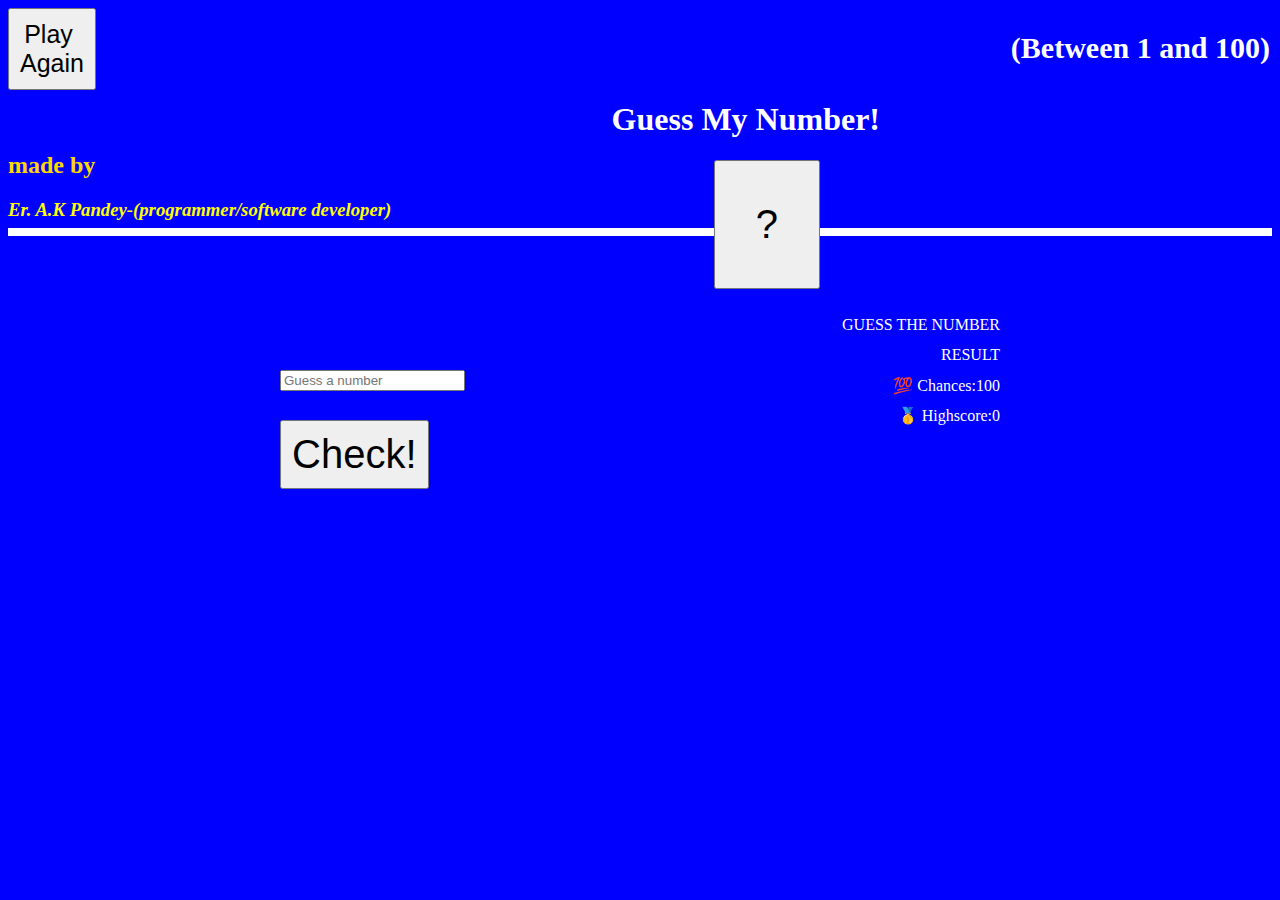
<file: index1.html>
<!DOCTYPE html>
<html lang="en">
<head>
    <meta charset="UTF-8">
    <meta http-equiv="X-UA-Compatible" content="IE=edge">
    <meta name="viewport" content="width=device-width, initial-scale=1.0">
    <title>guess a number</title>
    <link rel="stylesheet" href="style1.css">
</head>
<body class="guess0">
   <input class="guess2" type="reset" onclick="location.reload();" value="Play 
Again">
    <h1 class="guess3">Guess My Number!</h1><br>
    <hr class="guess5">
    <button class="guess4">?</button>
    <h3 class="guess1" >(Between 1 and 100)</h3>
    <p class="para1a">GUESS THE NUMBER</p>
    <p class="para2a">RESULT </p>

    <p class="para1">💯 Chances:100</p>
    <p class="para2">🥇 Highscore:0 </p>
    <label for="gn"></label><br>
    <input type="text" id="gn" name="gn" placeholder="Guess a number">
    <button id="b2" class="guess7">Check!</button>
    <h2 style="color:gold">made by </h2>
    <h3><i style="color: yellow;">Er. A.K Pandey-(programmer/software developer)</i></h3>

    <script src="script1.js"></script>
 
</body>
</html>
</file>
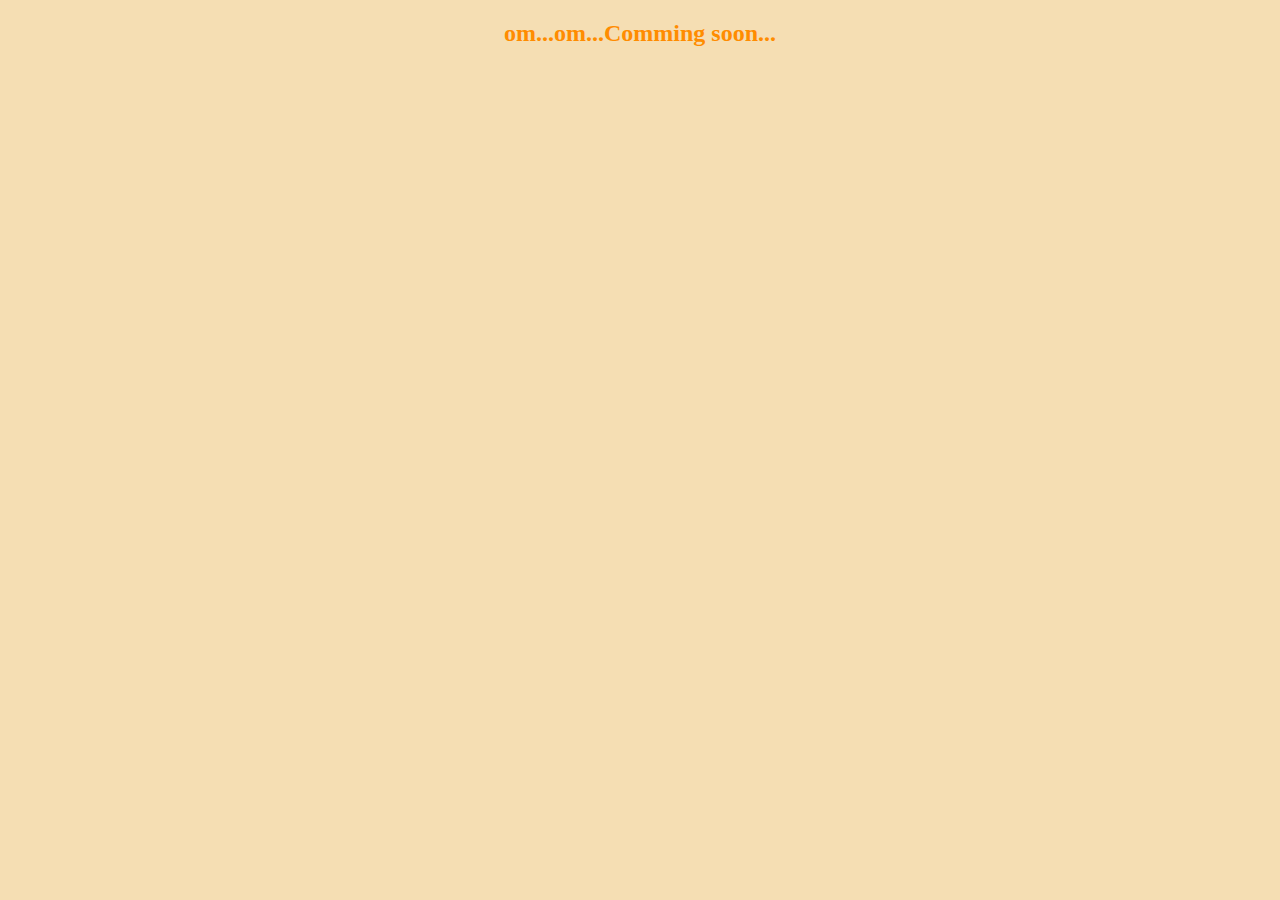
<file: index2.html>
<!DOCTYPE html>
<html lang="en">
<head>
    <meta charset="UTF-8">
    <meta http-equiv="X-UA-Compatible" content="IE=edge">
    <meta name="viewport" content="width=device-width, initial-scale=1.0">
    <title>Document</title>
    <link rel="stylesheet" href="style.css">
</head>
<body class="b1">
    <h2 style="color:darkorange;text-align: center;">om...om...Comming soon...</h2>
</body>
</html>
</file>
<file: style.css>
body{
    background-color:wheat;

}
.ques{
    color:darkmagenta;
    font-family:sans-serif;
}
.ans{
    color: blue;
    font-style: italic;

}
hr{
    border: 2px double brown;
}
.d1{
    width: 0;
	height: 0;
	border-left: 50px solid transparent;
	border-right: 50px solid transparent;
	border-top: 100px solid orangered;
    font-style: italic;
    color: blue;
    float: right;
    margin-right: 80px;
    animation-name: om;
    animation-duration: 8s;
    animation-delay: 1s;
    animation-timing-function: linear;
    animation-iteration-count: infinite;
    position: relative;
}
@keyframes om{
    from{
         top: 0px;
         rotate: 0deg;

    }

    to{
        top: 800px;
        rotate: 360deg;
    
    }
}
.d2{
    width: 0;
	height: 0;
	border-left: 50px solid transparent;
	border-right: 50px solid transparent;
	border-top: 100px solid yellow;
    font-style: italic;
    color: blue;
    float: right;
    margin-right: 80px;
    animation-name: om1;
    animation-duration: 8s;
    animation-delay: 1s;
    animation-timing-function: linear;
    animation-iteration-count: infinite;
    position: relative;
}
@keyframes om1{
    from{
         top: 0px;
         rotate: 0deg;

    }

    to{
        top: 800px;
        rotate: 360deg;
    
    }
}
.d3{
    float: right;
    margin: 20px;
    width: 180px;
    height: 30px;
    border: 2px solid red;
    border-radius: 5px;
    background-color: chartreuse;
    text-align: center;
}
.d4{
    height: 400px;
    width: 200px;
    border: 2px solid red;
    background-color: cornflowerblue;
    color: brown;
    position: ;
}
</file>
<file: style1.css>
/*answer no 10 css apply */
 .guess0{
    background-color:blue;
 }
 .guess1{
    color: white;
    font-size: 30px;
    font-style: normal;
    position: absolute;
    top: 1px;
    right: 10px;
 }
 .guess2{
    font-size: 25px;
    font-style: normal;
    padding: 10px;
 }
 .guess3{
    color: white;
    position: absolute;
    top: 80px;
    right: 400px;
 }
 .guess4{
    font-size: 40px;
    padding: 40px;
    position: absolute;
    top: 160px;
    right: 460px;

 }
 .guess5{
    background-color: white;
    border: 4px solid white;
    position: relative;
    top: 130px;
    z-index: -1;
}
.para1a{
    color: white;
    position: absolute;
    top: 300px;
    right: 280px;
}
.para2a{
    color: white;
    position: absolute;
    top: 330px;
    right: 280px;
}
.para1{
    color: white;
    position: absolute;
    top: 360px;
    right: 280px;
}
.para2{
    color: white;
    position: absolute;
    top: 390px;
    right: 280px;
}
#gn{
    position: absolute;
    top: 370px;
    left: 280px
}
.guess7{
    position: absolute;
    top: 420px;
    left: 280px;
    font-size: 40px;
    padding: 10px;
}
/*index2.html css that is c programming*/
.b1{
    background-color: lightskyblue;
}
</file>
